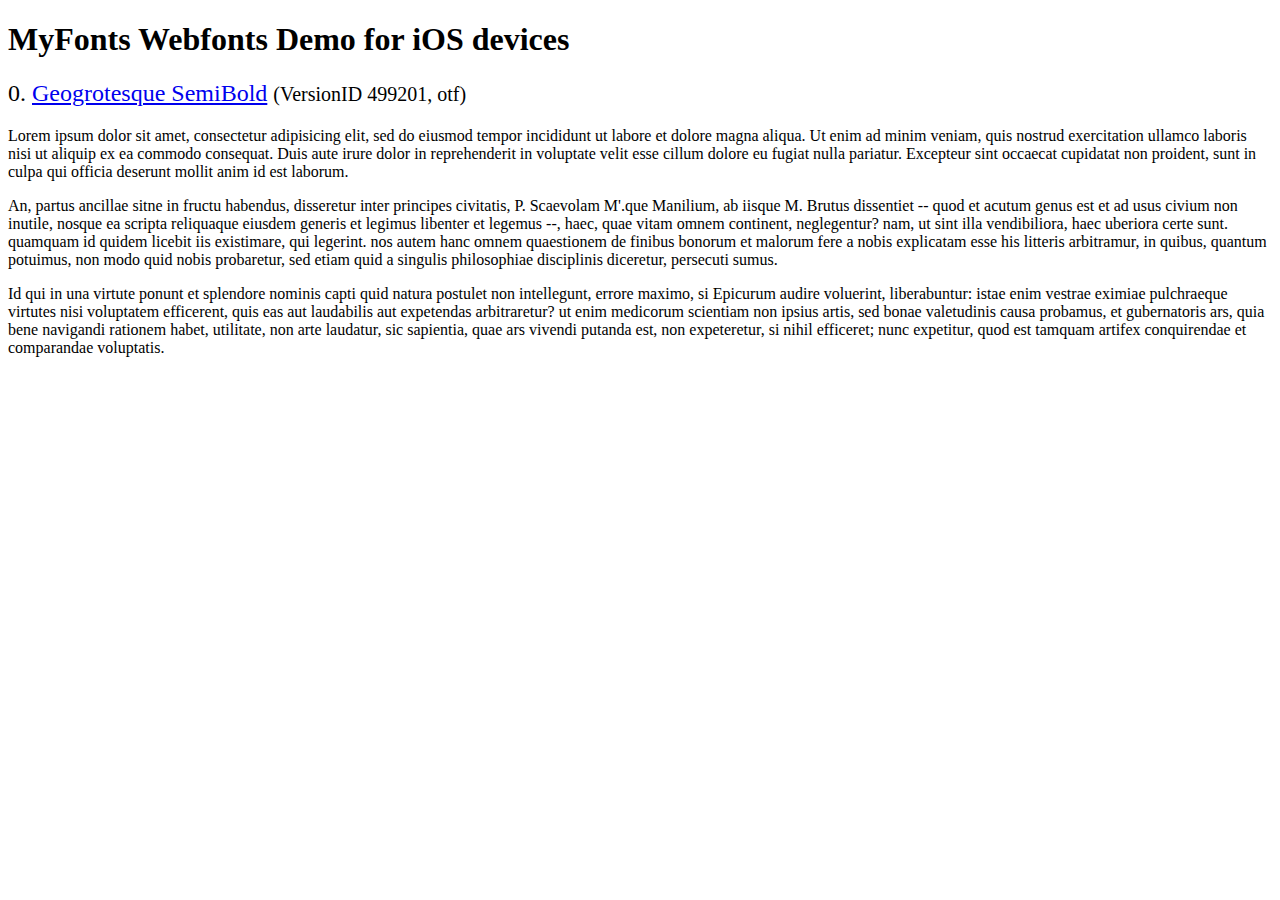
<file: flex-slider/demo/fonts/webfonts/geo-semibold/svg/index.html>
<!DOCTYPE html>
<html>
<head>
<title>MyFonts Webfonts Demo for iOS devices</title>
<meta http-equiv="content-type" content="text/html; charset=utf-8" />

<style type="text/css" media="all">

	h2 {
		 font-weight:normal;
	}

		
	@font-face {
		font-family:"Geogrotesque-SemiBold";
		src:url("style_169898.svg#Geogrotesque-SemiBold") format("svg");
	}
	
	.webfont_0 {
		font-family: Geogrotesque-SemiBold;
	}
		
</style>

</head>

<body>

<h1>MyFonts Webfonts Demo for iOS devices</h1>


<h2>0. <span class='webfont_0'><a href='http://new.myfonts.com/search/style::169898/'>Geogrotesque SemiBold</a></span>
<small>(VersionID 499201, otf)</small>
</h2>

<p class='webfont_0'>Lorem ipsum dolor sit amet, consectetur adipisicing elit, sed do eiusmod tempor incididunt ut labore et dolore magna aliqua. Ut enim ad minim veniam, quis nostrud exercitation ullamco laboris nisi ut aliquip ex ea commodo consequat. Duis aute irure dolor in reprehenderit in voluptate velit esse cillum dolore eu fugiat nulla pariatur. Excepteur sint occaecat cupidatat non proident, sunt in culpa qui officia deserunt mollit anim id est laborum.</p>

<p class='webfont_0'>An, partus ancillae sitne in fructu habendus, disseretur inter principes civitatis, P. Scaevolam M'.que Manilium, ab iisque M. Brutus dissentiet -- quod et acutum genus est et ad usus civium non inutile, nosque ea scripta reliquaque eiusdem generis et legimus libenter et legemus --, haec, quae vitam omnem continent, neglegentur? nam, ut sint illa vendibiliora, haec uberiora certe sunt. quamquam id quidem licebit iis existimare, qui legerint. nos autem hanc omnem quaestionem de finibus bonorum et malorum fere a nobis explicatam esse his litteris arbitramur, in quibus, quantum potuimus, non modo quid nobis probaretur, sed etiam quid a singulis philosophiae disciplinis diceretur, persecuti sumus.</p>

<p class='webfont_0'>Id qui in una virtute ponunt et splendore nominis capti quid natura postulet non intellegunt, errore maximo, si Epicurum audire voluerint, liberabuntur: istae enim vestrae eximiae pulchraeque virtutes nisi voluptatem efficerent, quis eas aut laudabilis aut expetendas arbitraretur? ut enim medicorum scientiam non ipsius artis, sed bonae valetudinis causa probamus, et gubernatoris ars, quia bene navigandi rationem habet, utilitate, non arte laudatur, sic sapientia, quae ars vivendi putanda est, non expeteretur, si nihil efficeret; nunc expetitur, quod est tamquam artifex conquirendae et comparandae voluptatis.</p>




</body>
</html>
</file>
